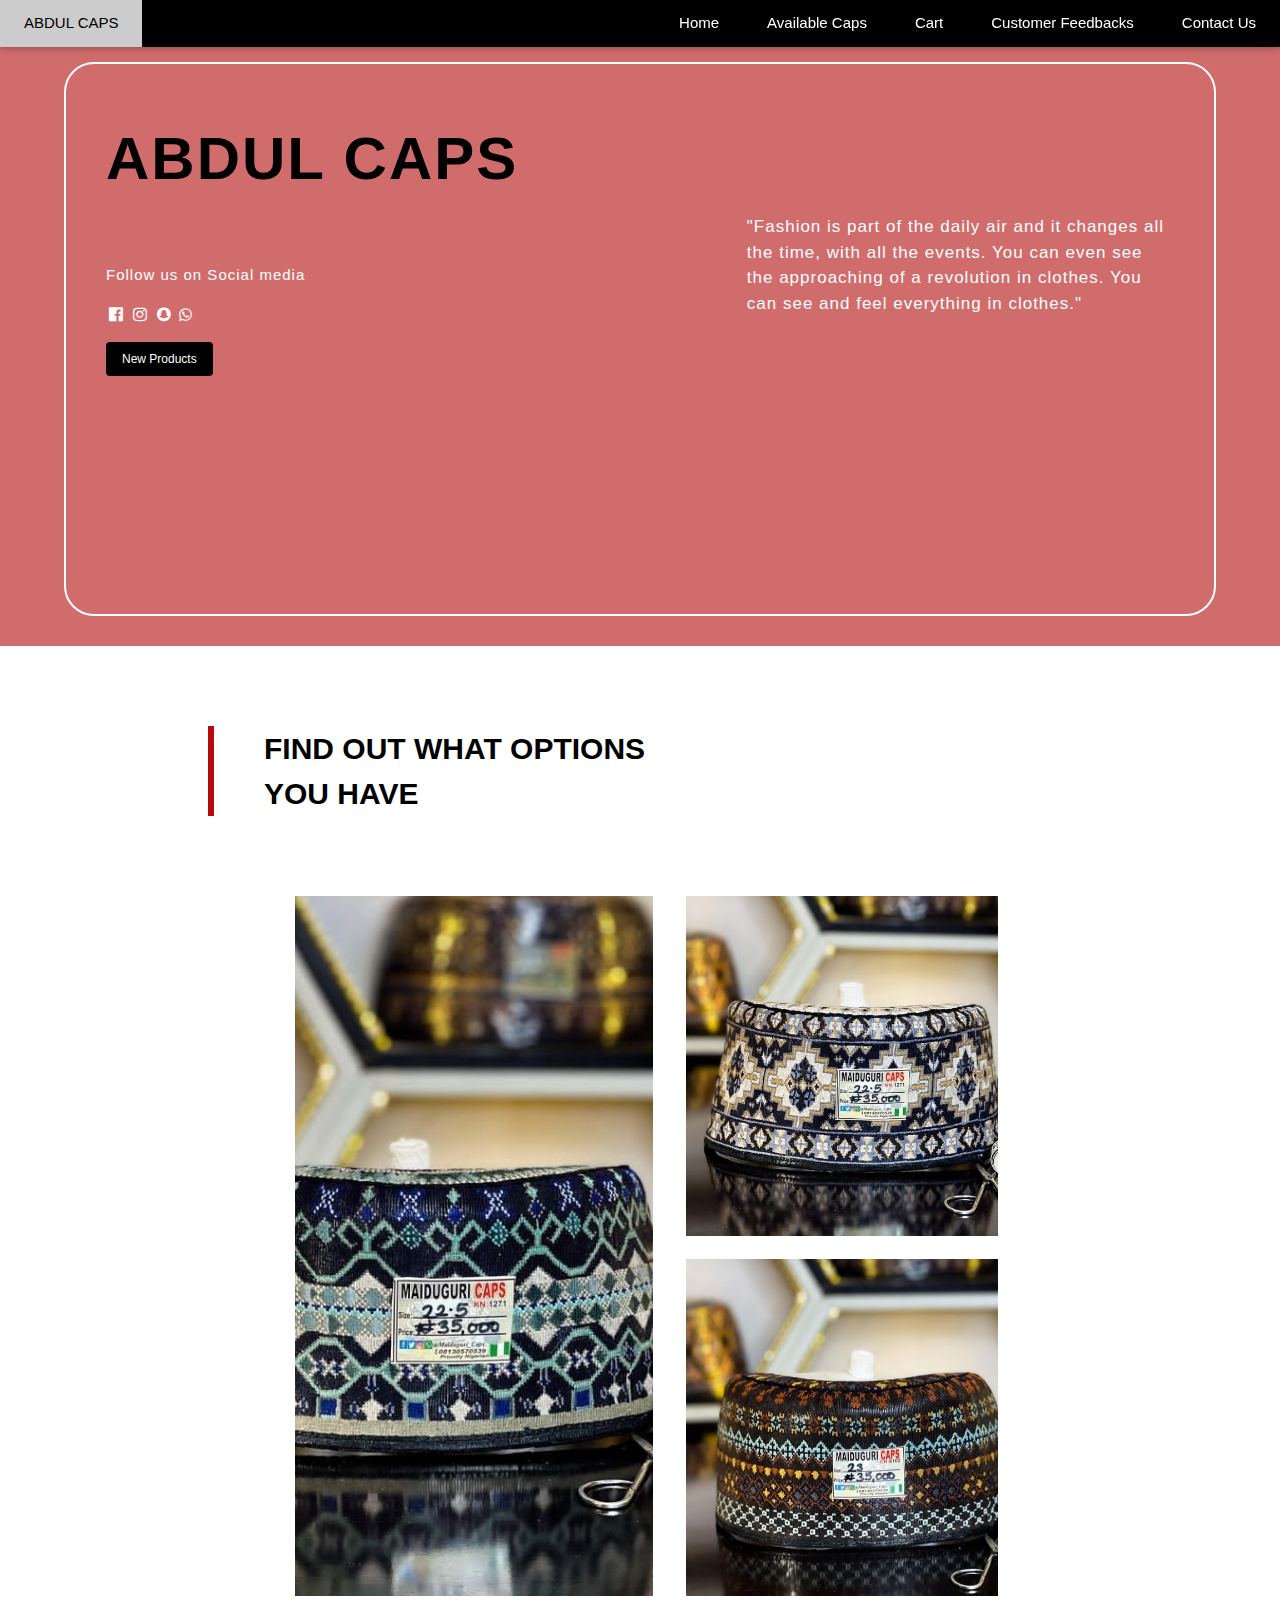
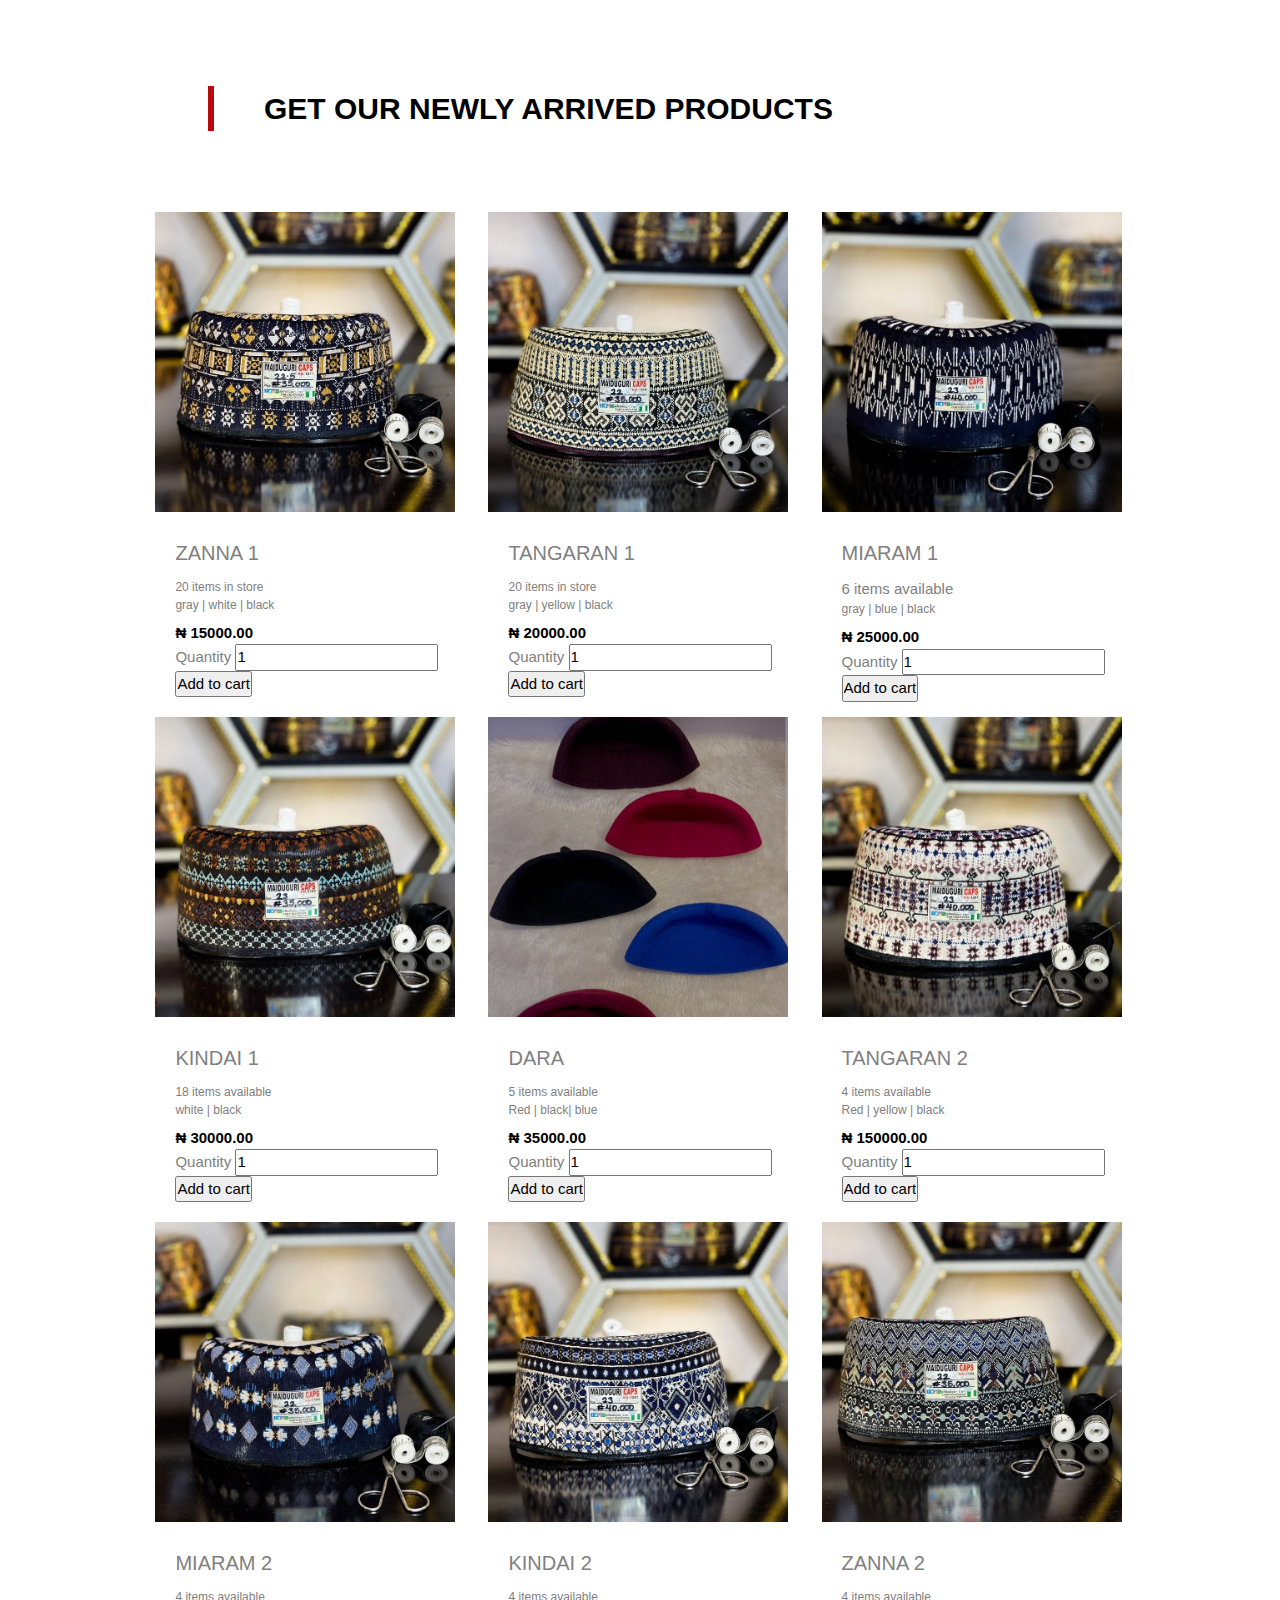
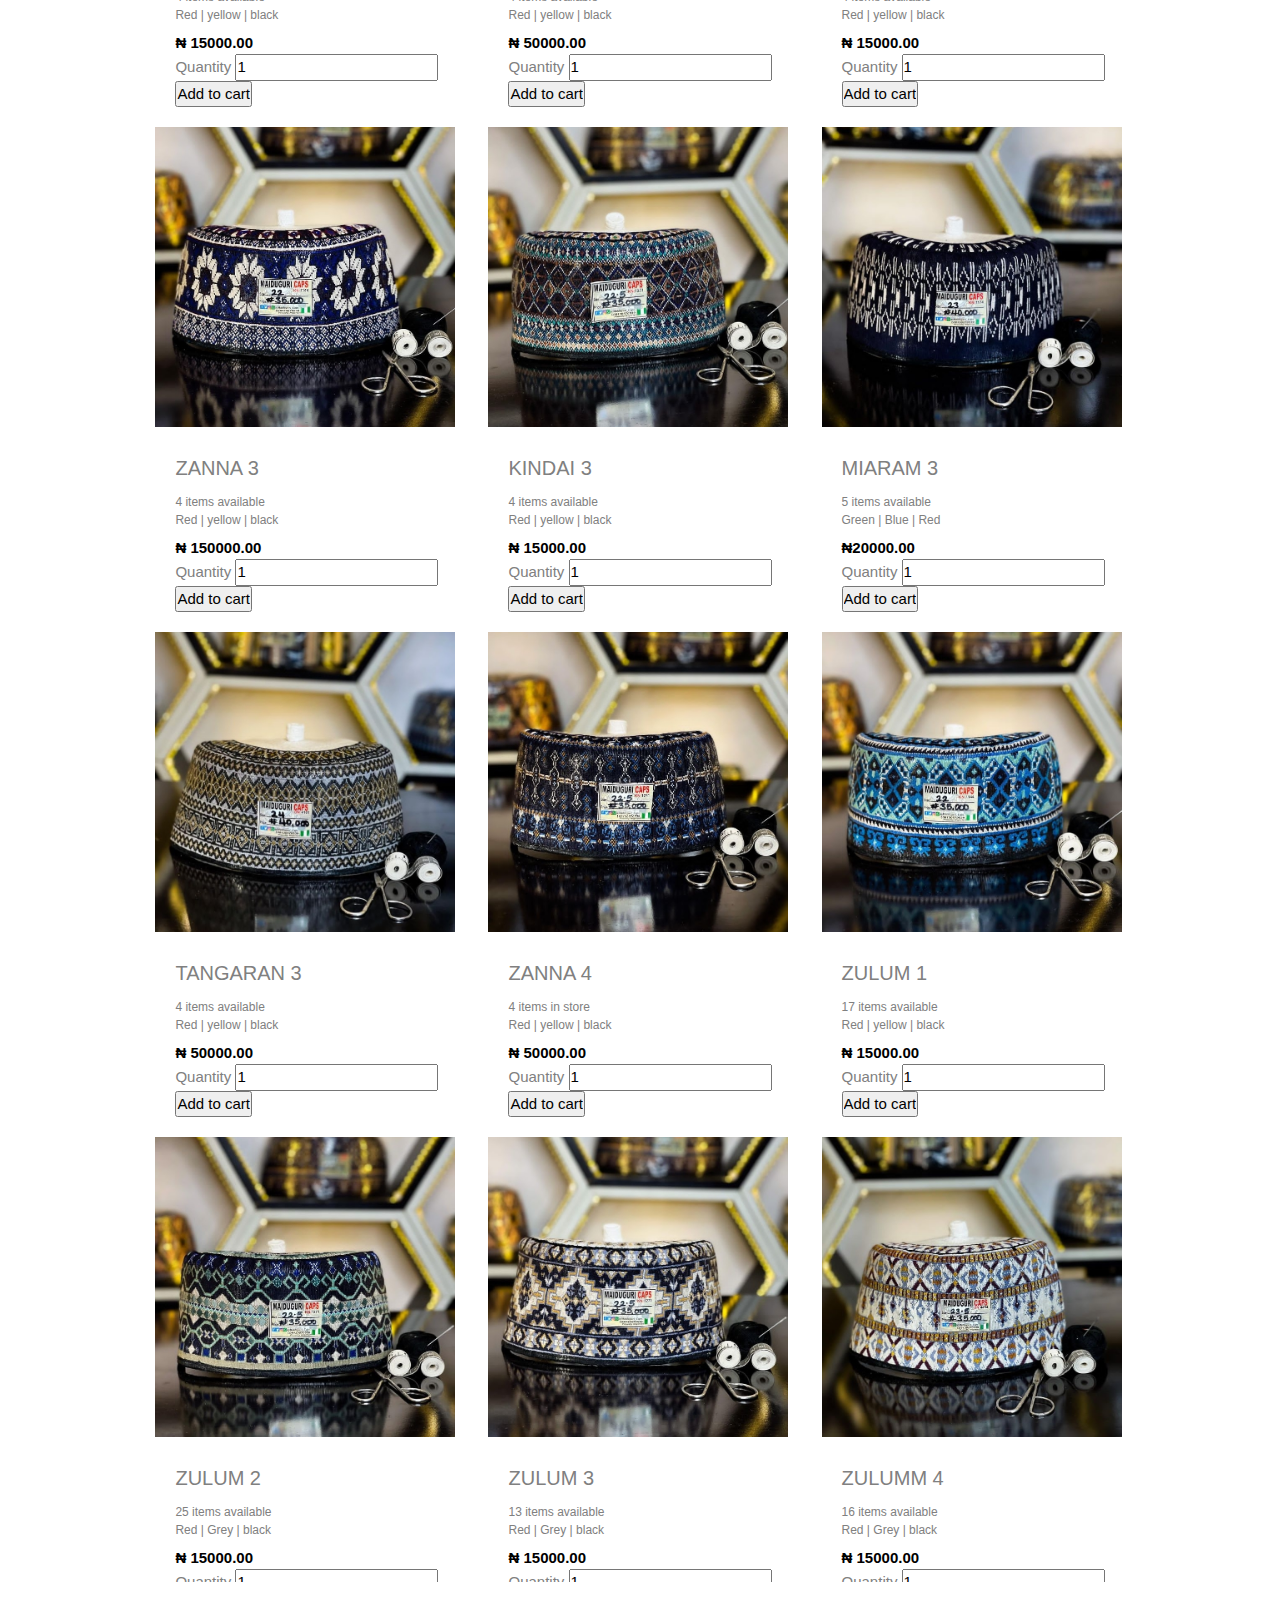
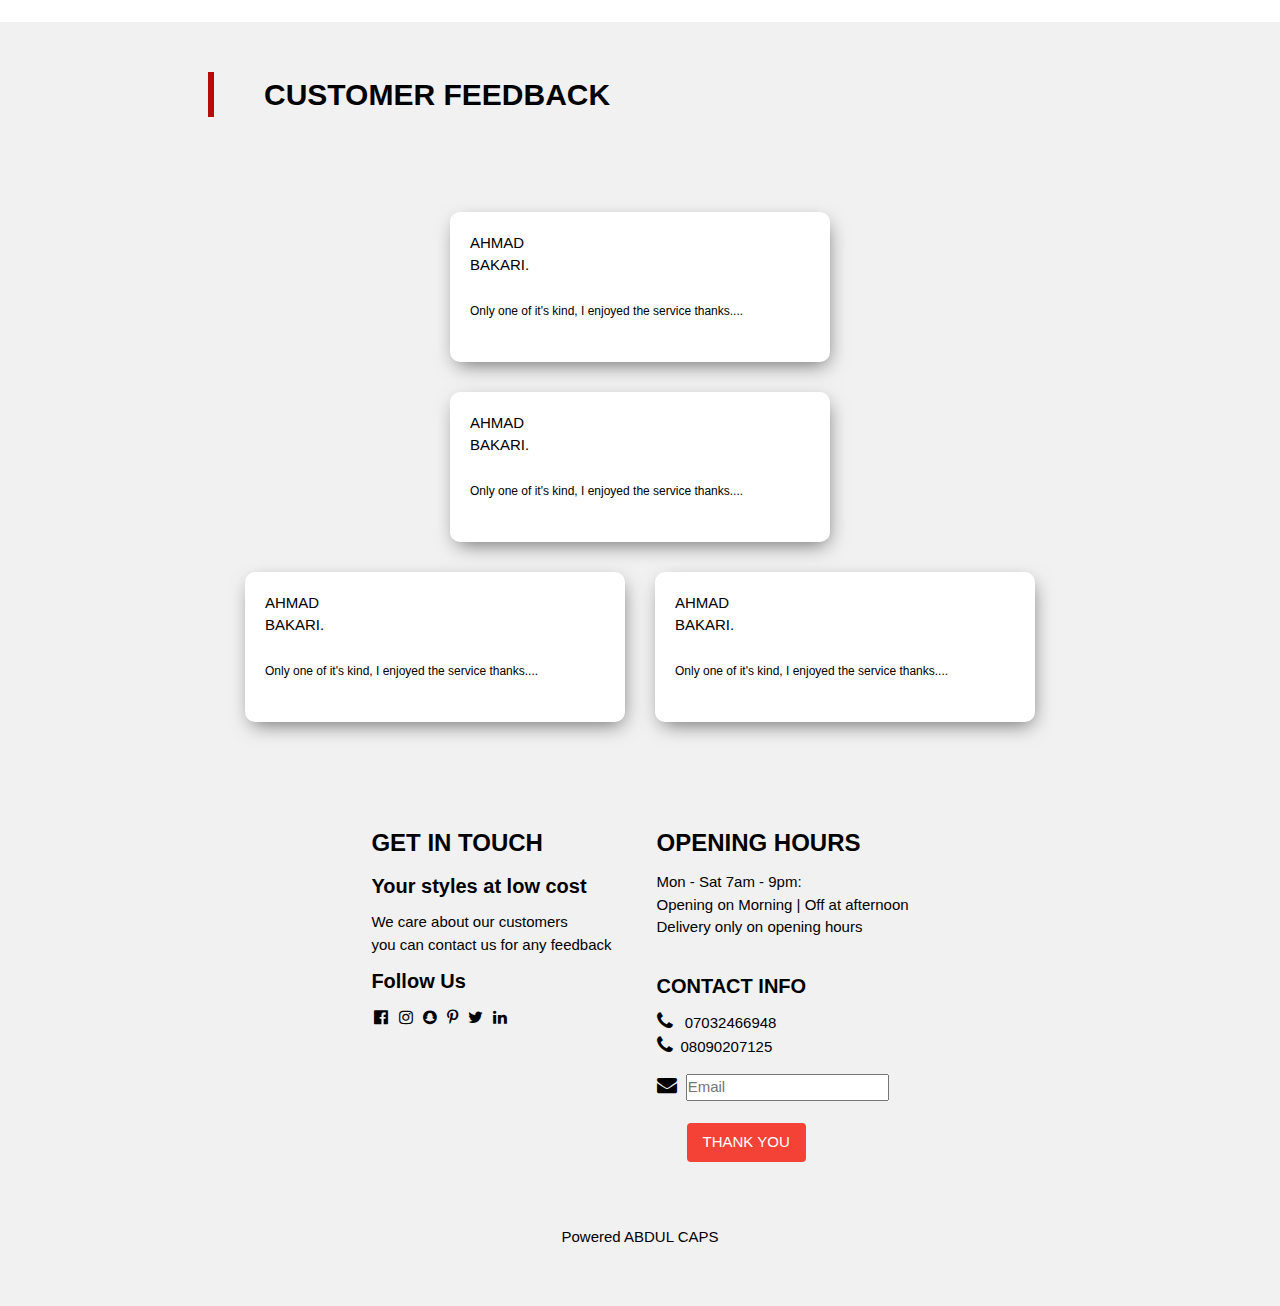
<file: index.html>
<!DOCTYPE html>
<html lang="en">
<head>
    <meta charset="UTF-8">
    <meta http-equiv="X-UA-Compatible" content="IE=edge">
    <meta name="viewport" content="width=device-width, initial-scale=1.0">
    <link rel="stylesheet" href="https://www.w3schools.com/w3css/4/w3.css">
    <link rel="stylesheet" href="https://www.w3schools.com/lib/w3-colors-flat.css">
    <link rel="stylesheet" href="https://cdnjs.cloudflare.com/ajax/libs/font-awesome/4.7.0/css/font-awesome.min.css">
    <link rel="stylesheet" href="style.css">
    <script type="text/javascript" src="jquery.store.js"></script>
    <title>ABDUL CAPS</title>
</head>
<body>
   <background-image: img src="img/11.jpg"/>
    <header class="header" id="top">
        <div class="w3-top">
            <div class="w3-bar w3-black w3-card header">
              <a class="w3-bar-item w3-button w3-padding-large w3-hide-medium w3-hide-large w3-right" href="javascript:void(0)" onclick="myFunction()" title="Toggle Navigation Menu"><i class="fa fa-bars"></i></a>
              <a href="#top" class="w3-bar-item w3-button w3-padding-large " >ABDUL CAPS</a>
              <span class="w3-right">

             
              <a href="#home" class="w3-bar-item w3-button w3-padding-large w3-hide-small">Home</a>
              <a href="#gallery" class="w3-bar-item w3-button w3-padding-large w3-hide-small">Available Caps</a>
              <a href="cart.html" class="w3-bar-item w3-button w3-padding-large w3-hide-small">Cart</a>
              <a href="#testimony" class="w3-bar-item w3-button w3-padding-large w3-hide-small">Customer Feedbacks</a>
              <a href="#contact" class="w3-bar-item w3-button w3-padding-large w3-hide-small">Contact Us</a>
            </span>
            </div>
          </div>
  
          <!-- Navbar on small screens (remove the onclick attribute if you want the navbar to always show on top of the content when clicking on the links) -->
          <div id="navDemo" class="w3-bar-block w3-black w3-hide w3-hide-large w3-hide-medium w3-top" style="margin-top:46px">
            <a href="#home" class="w3-bar-item w3-button w3-padding-large" onclick="myFunction()">Home</a>
            <a href="#gallery" class="w3-bar-item w3-button w3-padding-large" onclick="myFunction()">Gallery</a>
            <a href="#new-arrivals" class="w3-bar-item w3-button w3-padding-large" onclick="myFunction()">New Arrivals</a>
            <a href="#testimony" class="w3-bar-item w3-button w3-padding-large" onclick="myFunction()">Testimony</a>
            <a href="#contact" class="w3-bar-item w3-button w3-padding-large" onclick="myFunction()">Contact</a>
          </div>
    </header>
<main>
    <div  class="hero-section w3-animate-left " id="home">
        <div class="hero-section-main">
           <div class="hero-section-into-text w3-margin-top">
               <h1 class="w3-text-black">ABDUL CAPS</h1>
              <p class="w3-right w3-text-white w3-small w3-hide-small hero-qoute ">
                "Fashion is part of the daily air and it changes all the time,
                 with all the events. You can even see the approaching of a revolution in clothes. 
                You can see and feel everything in clothes." 

              </p>
               <div class="w3-text-white l " style="margin-top:60px">
                 <p >Follow us on Social media</p>
                 <div class="w3-margin-top">

  
              <a href="#">  <i class="fa fa-facebook-official w3-hover-opacity icons" ></i></a> 
              <a href="#"><i class="fa fa-instagram w3-hover-opacity icons" ></i></a> 
              <a href="#"><i class="fa fa-snapchat w3-hover-opacity icons"></i></a>  
              <i class="fa fa-whatsapp"></i>
          
                
               
              </div>
               </div>
               <a href="#new-arrivals" class="" >
                <button class="w3-text-white w3-small w3-round w3-black w3-btn w3-margin-top"  >New Products
                  
                </button>
               </a>
               
           </div>
        </div>    
        </div>
    
    </div>
  </main>
  <section>
    <div class="products" id="gallery">

  
      <div class="w3-container ">
        <h2 class="section-text-header">Find out what options <br> you have</h2>
      </div>
      <div class="w3-row product-list"  >
        <div class="w3-col m9 l6 product-left-side w3-animate-left">
          <p style="position: absolute;padding: 20px;"></p> 
         <img src="img/14.jpg" alt="pedram-normohamadian"/>
        </div>
        <div class="w3-col m9 l5 product-right-side" >
          <div class="product-right-side-1">
            <p style="position: absolute;padding: 20px;"></p>
             <img src="img/15.jpg" alt="ussama-azam"/>
          </div>
          <div class="product-right-side-2">
            <p style="position: absolute; padding: 20px;"></p>
              <img src="img/4.jpg" alt="kindred-hues"/>
          </div>
          <div>

          </div>
        </div>
      </div>
      <div>
        <div class="w3-container ">
          <h2 class="section-text-header">Get our newly arrived products</h2>
        </div>
        
        
      </div>
      </div>

      
  </section>
  
    <div class="new-arrived-products" id="new-arrivals">
      <div class="new-product ">
         <div class="new-arrived-image">
            <img src="img/1.jpg" alt="milada-vigerova"/>
         </div>
         <div class="w3-margin-top" style="overflow: hidden; padding:0px 20px;">

         
         <h4 style="text-overflow:ellipsis ;overflow: hidden;;">ZANNA 1</h4>
         <p  class="w3-small">20 items in store</p>
         <p class="w3-small" >gray | white | black</p>
         <p class="price" >₦ 15000.00</p>
         <form class="add-to-cart" action="cart.html" method="post">
							<div>
								<label for="qty-2">Quantity</label>
								<input type="text" name="qty-2" id="qty-2" class="qty" value="1" />
							</div>
							<p><input type="submit" value="Add to cart" class="btn" /></p>
						</form>
       </div>
      </div>
      <div class="new-product">
       <div class="new-arrived-image">
         <img src="img/2.jpg" alt="cristofer-maximilian"/>
       </div>
       <div class="w3-margin-top" style="overflow: hidden; padding:0px 20px;">

       
         <h4 style="text-overflow:ellipsis ;overflow: hidden;">TANGARAN 1</h4>
         <p  class="w3-small">20 items in store</p>
         <p class="w3-small" >gray | yellow | black</p>
         <p class="price" >₦ 20000.00</p>
         <form class="add-to-cart" action="cart.html" method="post">
          <div>
            <label for="qty-2">Quantity</label>
            <input type="text" name="qty-2" id="qty-2" class="qty" value="1" />
          </div>
          <p><input type="submit" value="Add to cart" class="btn" /></p>
        </form>
     </div>
     </div>
     <div class="new-product">
       <div class="new-arrived-image">
         <img src="img/3.jpg" alt="gez-xavier-mansfield"/>
     </div>
     <div class="w3-margin-top" style="overflow: hidden;  padding:0px 20px;">
       <h4>MIARAM 1</h4>
       <p >6 items available</p>
       <p class="w3-small">gray | blue | black</p>
       <p class="price" >₦ 25000.00</p>
       <form class="add-to-cart" action="cart.html" method="post">
        <div>
          <label for="qty-2">Quantity</label>
          <input type="text" name="qty-2" id="qty-2" class="qty" value="1" />
        </div>
        <p><input type="submit" value="Add to cart" class="btn" /></p>
      </form>
   </div>
     </div>
     <div class="new-product">
       <div class="new-arrived-image">
         <img src="img/4.jpg" alt="wander-fleur"/>
       </div>
       <div class="w3-margin-top" style="overflow: hidden;  padding:0px 20px;">
         <h4>KINDAI 1</h4>
         <p class="w3-small">18 items available</p>
         <p class="w3-small">white | black</p>
         <p class="price" >₦ 30000.00</p>
         <form class="add-to-cart" action="cart.html" method="post">
          <div>
            <label for="qty-2">Quantity</label>
            <input type="text" name="qty-2" id="qty-2" class="qty" value="1" />
          </div>
          <p><input type="submit" value="Add to cart" class="btn" /></p>
        </form>
     </div>
    </div>
    <div class="new-product">
     <div class="new-arrived-image">
       <img src="img/11.jpg" alt="signature-june"/>
     </div>
     <div class="w3-margin-top" style="overflow: hidden; padding:0px 20px;">
       <h4>DARA</h4>
       <p  class="w3-small">5 items available </p>
       <p class="w3-small" >Red | black| blue</p>
       <p class="price" >₦ 35000.00</p>
       <form class="add-to-cart" action="cart.html" method="post">
        <div>
          <label for="qty-2">Quantity</label>
          <input type="text" name="qty-2" id="qty-2" class="qty" value="1" />
        </div>
        <p><input type="submit" value="Add to cart" class="btn" /></p>
      </form>
   </div>
   </div>
   <div class="new-product">
     <div class="new-arrived-image">
       <img src="img/5.jpg" alt="kemal-alkan"/>
   </div>
   <div class="w3-margin-top"  style="overflow: hidden;  padding:0px 20px;">
     <h4 >TANGARAN 2</h4>
     <p class="w3-small" >4 items available</p>
     <p class="w3-small" >Red | yellow | black</p>
     <p  class="price" >₦ 150000.00</p>
     <form class="add-to-cart" action="cart.html" method="post">
      <div>
        <label for="qty-2">Quantity</label>
        <input type="text" name="qty-2" id="qty-2" class="qty" value="1" />
      </div>
      <p><input type="submit" value="Add to cart" class="btn" /></p>
    </form>
 </div>
   </div>
    <div class="new-product">
     <div class="new-arrived-image">
       <img src="img/6.jpg" alt="kemal-alkan"/>
   </div>
   <div class="w3-margin-top"  style="overflow: hidden;  padding:0px 20px;">
     <h4 >MIARAM 2</h4>
     <p class="w3-small" >4 items available</p>
     <p class="w3-small" >Red | yellow | black</p>
     <p  class="price" >₦ 15000.00</p>
     <form class="add-to-cart" action="cart.html" method="post">
      <div>
        <label for="qty-2">Quantity</label>
        <input type="text" name="qty-2" id="qty-2" class="qty" value="1" />
      </div>
      <p><input type="submit" value="Add to cart" class="btn" /></p>
    </form>
 </div>
   </div>
    <div class="new-product">
     <div class="new-arrived-image">
       <img src="img/7.jpg" alt="kemal-alkan"/>
   </div>
   <div class="w3-margin-top"  style="overflow: hidden;  padding:0px 20px;">
     <h4 >KINDAI 2</h4>
     <p class="w3-small" >4 items available</p>
     <p class="w3-small" >Red | yellow | black</p>
     <p  class="price" >₦ 50000.00</p>
     <form class="add-to-cart" action="cart.html" method="post">
      <div>
        <label for="qty-2">Quantity</label>
        <input type="text" name="qty-2" id="qty-2" class="qty" value="1" />
      </div>
      <p><input type="submit" value="Add to cart" class="btn" /></p>
    </form>
 </div>
   </div>
    <div class="new-product">
     <div class="new-arrived-image">
       <img src="img/8.jpg" alt="kemal-alkan"/>
   </div>
   <div class="w3-margin-top"  style="overflow: hidden;  padding:0px 20px;">
     <h4 >ZANNA 2</h4>
     <p class="w3-small" >4 items available</p>
     <p class="w3-small" >Red | yellow | black</p>
     <p  class="price" >₦ 15000.00</p>
     <form class="add-to-cart" action="cart.html" method="post">
      <div>
        <label for="qty-2">Quantity</label>
        <input type="text" name="qty-2" id="qty-2" class="qty" value="1" />
      </div>
      <p><input type="submit" value="Add to cart" class="btn" /></p>
    </form>
 </div>
   </div>
    <div class="new-product">
     <div class="new-arrived-image">
       <img src="img/9.jpg" alt="kemal-alkan"/>
   </div>
   <div class="w3-margin-top"  style="overflow: hidden;  padding:0px 20px;">
     <h4 >ZANNA 3</h4>
     <p class="w3-small" >4 items available</p>
     <p class="w3-small" >Red | yellow | black</p>
     <p  class="price" >₦ 150000.00</p>
     <form class="add-to-cart" action="cart.html" method="post">
      <div>
        <label for="qty-2">Quantity</label>
        <input type="text" name="qty-2" id="qty-2" class="qty" value="1" />
      </div>
      <p><input type="submit" value="Add to cart" class="btn" /></p>
    </form>
 </div>
   </div>
    <div class="new-product">
     <div class="new-arrived-image">
       <img src="img/10.jpg" alt="kemal-alkan"/>
   </div>
   <div class="w3-margin-top"  style="overflow: hidden;  padding:0px 20px;">
     <h4 >KINDAI 3</h4>
     <p class="w3-small" >4 items available</p>
     <p class="w3-small" >Red | yellow | black</p>
     <p  class="price" >₦ 15000.00</p>
     <form class="add-to-cart" action="cart.html" method="post">
      <div>
        <label for="qty-2">Quantity</label>
        <input type="text" name="qty-2" id="qty-2" class="qty" value="1" />
      </div>
      <p><input type="submit" value="Add to cart" class="btn" /></p>
    </form>
 </div>
   </div>
    <div class="new-product">
     <div class="new-arrived-image">
       <img src="img/3.jpg" alt="kemal-alkan"/>
   </div>
   <div class="w3-margin-top"  style="overflow: hidden;  padding:0px 20px;">
     <h4 >MIARAM 3</h4>
     <p class="w3-small" >5 items available</p>
     <p class="w3-small" >Green | Blue | Red</p>
     <p  class="price" >₦20000.00</p>
     <form class="add-to-cart" action="cart.html" method="post">
      <div>
        <label for="qty-2">Quantity</label>
        <input type="text" name="qty-2" id="qty-2" class="qty" value="1" />
      </div>
      <p><input type="submit" value="Add to cart" class="btn" /></p>
    </form>
 </div>
   </div>
    <div class="new-product">
     <div class="new-arrived-image">
       <img src="img/17.jpg" alt="kemal-alkan"/>
   </div>
   <div class="w3-margin-top"  style="overflow: hidden;  padding:0px 20px;">
     <h4 >TANGARAN 3</h4>
     <p class="w3-small" >4 items available</p>
     <p class="w3-small" >Red | yellow | black</p>
     <p  class="price">₦ 50000.00</p>
     <form class="add-to-cart" action="cart.html" method="post">
      <div>
        <label for="qty-2">Quantity</label>
        <input type="text" name="qty-2" id="qty-2" class="qty" value="1" />
      </div>
      <p><input type="submit" value="Add to cart" class="btn" /></p>
    </form>
 </div>
   </div>
    <div class="new-product">
     <div class="new-arrived-image">
       <img src="img/12.jpg" alt="kemal-alkan"/>
   </div>
   <div class="w3-margin-top"  style="overflow: hidden;  padding:0px 20px;">
     <h4 >ZANNA 4</h4>
     <p class="w3-small" >4 items in store</p>
     <p class="w3-small" >Red | yellow | black</p>
     <p  class="price" >₦ 50000.00</p>
     <form class="add-to-cart" action="cart.html" method="post">
      <div>
        <label for="qty-2">Quantity</label>
        <input type="text" name="qty-2" id="qty-2" class="qty" value="1" />
      </div>
      <p><input type="submit" value="Add to cart" class="btn" /></p>
    </form>
 </div>
   </div>
    
     <div class="new-product">
     <div class="new-arrived-image">
       <img src="img/13.jpg" alt="kemal-alkan"/>
   </div>
   <div class="w3-margin-top"  style="overflow: hidden;  padding:0px 20px;">
     <h4 >ZULUM 1</h4>
     <p class="w3-small" >17 items available</p>
     <p class="w3-small" >Red | yellow | black</p>
     <p  class="price" >₦ 15000.00</p>
     <form class="add-to-cart" action="cart.html" method="post">
      <div>
        <label for="qty-2">Quantity</label>
        <input type="text" name="qty-2" id="qty-2" class="qty" value="1" />
      </div>
      <p><input type="submit" value="Add to cart" class="btn" /></p>
    </form>
 </div>
   </div>
      <div class="new-product">
     <div class="new-arrived-image">
       <img src="img/14.jpg" alt="kemal-alkan"/>
   </div>
   <div class="w3-margin-top"  style="overflow: hidden;  padding:0px 20px;">
     <h4 >ZULUM 2</h4>
     <p class="w3-small" >25 items available</p>
     <p class="w3-small" >Red | Grey | black</p>
     <p  class="price" >₦ 15000.00</p>
     <form class="add-to-cart" action="cart.html" method="post">
      <div>
        <label for="qty-2">Quantity</label>
        <input type="text" name="qty-2" id="qty-2" class="qty" value="1" />
      </div>
      <p><input type="submit" value="Add to cart" class="btn" /></p>
    </form>
 </div>
   </div>
     
      <div class="new-product">
     <div class="new-arrived-image">
       <img src="img/15.jpg" alt="kemal-alkan"/>
   </div>
   <div class="w3-margin-top"  style="overflow: hidden;  padding:0px 20px;">
     <h4 >ZULUM 3</h4>
     <p class="w3-small" >13 items available</p>
     <p class="w3-small" >Red | Grey | black</p>
     <p  class="price" >₦ 15000.00</p>
     <form class="add-to-cart" action="cart.html" method="post">
      <div>
        <label for="qty-2">Quantity</label>
        <input type="text" name="qty-2" id="qty-2" class="qty" value="1" />
      </div>
      <p><input type="submit" value="Add to cart" class="btn" /></p>
    </form>
 </div>
   </div>

    <div class="new-product">
     <div class="new-arrived-image">
       <img src="img/16.jpg" alt="kemal-alkan"/>
   </div>
   <div class="w3-margin-top"  style="overflow: hidden;  padding:0px 20px;">
     <h4 >ZULUMM 4</h4>
     <p class="w3-small" >16 items available</p>
     <p class="w3-small" >Red | Grey | black</p>
     <p  class="price" >₦ 15000.00</p>
     <form class="add-to-cart" action="cart.html" method="post">
      <div>
        <label for="qty-2">Quantity</label>
        <input type="text" name="qty-2" id="qty-2" class="qty" value="1" />
      </div>
      <p><input type="submit" value="Add to cart" class="btn" /></p>
    </form>
 </div>
   </div>
   </div>




<!-- Customer Feedback-->
<div class="w3-light-gray" style="margin-top: 40px; padding: 50px 0px;" id="testimony">


<div class="feedback">
  <div class="w3-container ">
    <h2 class="section-text-header" style="margin-top: 0px !important;">Customer FeedBack</h2>
  </div> 
  <div class="Customer-feedback" style="display: flex;justify-content: space-evenly;flex-wrap: wrap;">
   <div class="card">
    <div class="customer-feedback-header">
       <div class="customer-profile">
         AHMAD BAKARI.
       </div>
       <div>
         <p class="name"></p>
         
       </div>
    </div>
   <div>
     <p class="w3-small">Only one of it's kind, I enjoyed the service thanks....</p>
   </div>
  </div>
  <div class="Customer-feedback" style="display: flex;justify-content: space-evenly;flex-wrap: wrap;">
    <div class="card">
     <div class="customer-feedback-header">
        <div class="customer-profile">
          AHMAD BAKARI.
        </div>
        <div>
          <p class="name"></p>
          
        </div>
     </div>
    <div>
      <p class="w3-small">Only one of it's kind, I enjoyed the service thanks....</p>
    </div>
   </div>
   <div class="Customer-feedback" style="display: flex;justify-content: space-evenly;flex-wrap: wrap;">
    <div class="card">
     <div class="customer-feedback-header">
        <div class="customer-profile">
          AHMAD BAKARI.
        </div>
        <div>
          <p class="name"></p>
          
        </div>
     </div>
    <div>
      <p class="w3-small">Only one of it's kind, I enjoyed the service thanks....</p>
    </div>
   </div>
  <div class="card">
    <div class="customer-feedback-header">
       <div class="customer-profile">
        AHMAD BAKARI.
      </div>
      <div>
        <p class="name"></p>
        
      </div>
   </div>
  <div>
    <p class="w3-small">Only one of it's kind, I enjoyed the service thanks....</p>
  </div>
  </div>


  </div> 
</div>

</div>

<br>
  <div class="w3-center contact" id="contact" >
    <div class=" w3-left-align w3-margin-top contact-info ">
       <h3 style="font-weight: 800;" class="contact-head">GET IN TOUCH</h3> 
       <h4 style="font-weight: 600;">Your styles at low cost 
       </h4>
       <p>We care about our customers<br>you can contact us for any feedback</p>
       <h4 style="font-weight: 600;">Follow Us </h4>
       
     <i class="fa fa-facebook-official w3-hover-opacity icons"  ></i>
     <i class="fa fa-instagram w3-hover-opacity icons" ></i>
     <i class="fa fa-snapchat w3-hover-opacity icons"></i>
     <i class="fa fa-pinterest-p w3-hover-opacity icons" ></i>
     <i class="fa fa-twitter w3-hover-opacity icons"></i>
     <i class="fa fa-linkedin w3-hover-opacity icons"></i>
    </div>
    <div class="w3-left-align w3-margin-top contact-info" >
          <h3 style="font-weight: 600;">OPENING HOURS</h3>
             <p>Mon - Sat 7am - 9pm:</p>
             <p>Opening on Morning | Off at afternoon</p>
             <p>Delivery only on opening hours</p>
             <br>
             <div class="w3-margin-to  w3-left-align" >
              <h4 style="font-weight: 600;">CONTACT INFO</h4>
              <p> <i class="fa fa-phone " style="margin-right: 8px;font-size: 20px;"></i> 07032466948</p>
              <p><i class="fa fa-phone" style="margin-right: 8px;font-size: 20px;"></i>08090207125</p>
              <label><i class="fa fa-envelope " style=" margin-right: 5px;font-size: 20px;"></i></label>
             <input placeholder="Email" class="w3-margin-top" type="email"/>
             <br>
             <br>
             <button class="w3-button w3-red w3-round " style="margin-left: 30px;">THANK YOU</button>
    
           </div>     
                 
    </div>
    
    
  </div>


  <div class="w3-flat-midnight-blue w3-padding w3 w3-center w3-margin-top">
    <p>Powered ABDUL CAPS</p>
  </div>
    <script>
        function myFunction() {
          var x = document.getElementById("navDemo");
          if (x.className.indexOf("w3-show") == -1) {
            x.className += " w3-show";
          } else { 
            x.className = x.className.replace(" w3-show", "");
          }
        }
    </script>
</body>
</html>
</file>
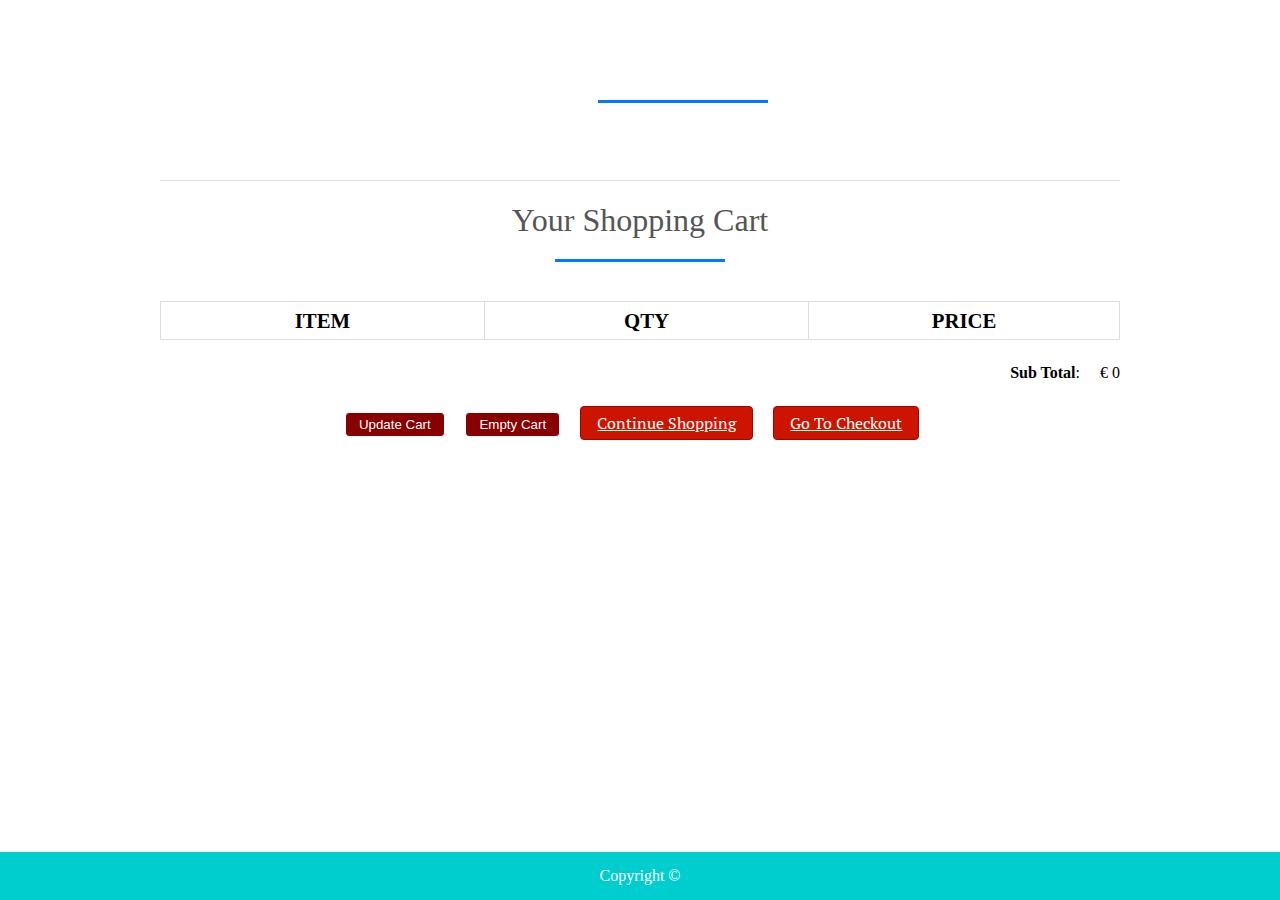
<file: cart.html>
<!DOCTYPE html>
<html>
<head>
<title>Your Shopping Cart</title>
<meta charset="utf-8" />
<link rel="stylesheet" href="style2.css" media="screen" type="text/css" />
<script type="text/javascript" src="http://ajax.googleapis.com/ajax/libs/jquery/2.0.3/jquery.min.js"></script>
<script type="text/javascript" src="jquery.store.js"></script>
</head>

<body>

<div id="site">
	<header id="masthead">
		<h1></h1>
	</header>
	<div id="content">
		<h1>Your Shopping Cart</h1>
		<form id="shopping-cart" action="cart.html" method="post">
			<table class="shopping-cart">
			  <thead>
				<tr>
					<th scope="col">Item</th>
					<th scope="col">Qty</th>
					<th scope="col" colspan="2">Price</th>
				</tr>
			  </thead>
			  <tbody>
			  
			  </tbody>
			</table>
			<p id="sub-total">
				<strong>Sub Total</strong>: <span id="stotal"></span>
			</p>
			<ul id="shopping-cart-actions">
				<li>
					<input type="submit" name="update" id="update-cart" class="btn" value="Update Cart" />
				</li>
				<li>
					<input type="submit" name="delete" id="empty-cart" class="btn" value="Empty Cart" />
				</li>
				<li>
					<a href="index.html" class="btn">Continue Shopping</a>
				</li>
				<li>
					<a href="checkout.html" class="btn">Go To Checkout</a>
				</li>
			</ul>
		</form>
	</div>
	
	

</div>

<footer id="site-info">
		Copyright &copy; 
	</footer>

</body>
</html>
</file>
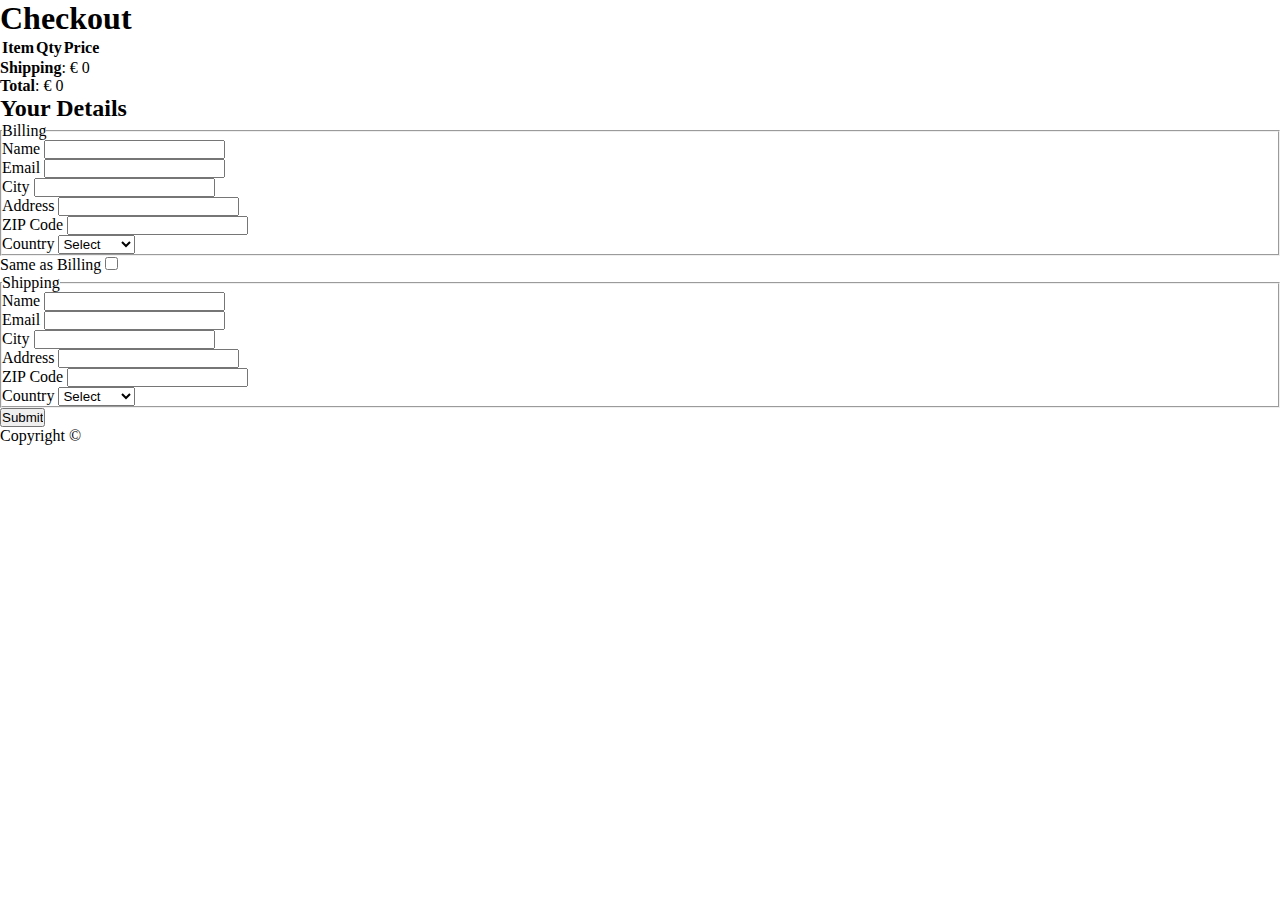
<file: checkout.html>
<!DOCTYPE html>
<html>
<head>
<title>Checkout</title>
<meta charset="utf-8" />
<link rel="stylesheet" href="style.css" media="screen" type="text/css" />
<script type="text/javascript" src="http://ajax.googleapis.com/ajax/libs/jquery/2.0.3/jquery.min.js"></script>
<script type="text/javascript" src="jquery.store.js"></script>
</head>

<body id="checkout-page">

<div id="site">
	<header id="masthead">
		<h1></h1>
	</header>
	<div id="content">
		<h1>Checkout</h1>
			<table id="checkout-cart" class="shopping-cart">
			  <thead>
				<tr>
					<th scope="col">Item</th>
					<th scope="col">Qty</th>
					<th scope="col">Price</th>
				</tr>
			  </thead>
			  <tbody>
			  
			  </tbody>
			</table>
		 <div id="pricing">
			
			<p id="shipping">
				<strong>Shipping</strong>: <span id="sshipping"></span>
			</p>
			
			<p id="sub-total">
				<strong>Total</strong>: <span id="stotal"></span>
			</p>
		 </div>
		 
		 <form action="order.html" method="post" id="checkout-order-form">
		 	<h2>Your Details</h2>
		 	
		 	<fieldset id="fieldset-billing">
		 		<legend>Billing</legend>
		 		<div>
		 			<label for="name">Name</label>
		 			<input type="text" name="name" id="name" data-type="string" data-message="This field cannot be empty" />
		 		</div>
		 		<div>
		 			<label for="email">Email</label>
		 			<input type="text" name="email" id="email" data-type="expression" data-message="Not a valid email address" />
		 		</div>
		 		<div>
		 			<label for="city">City</label>
		 			<input type="text" name="city" id="city" data-type="string" data-message="This field cannot be empty" />
		 		</div>
		 		<div>
		 			<label for="address">Address</label>
		 			<input type="text" name="address" id="address" data-type="string" data-message="This field cannot be empty" />
		 		</div>
		 		<div>
		 			<label for="zip">ZIP Code</label>
		 			<input type="text" name="zip" id="zip" data-type="string" data-message="This field cannot be empty" />
		 		</div>
		 		<div>
		 			<label for="country">Country</label>
		 			<select name="country" id="country" data-type="string" data-message="This field cannot be empty">
		 				<option value="">Select</option>
		 				<option value="De">Denmark</option>
		 				<option value="IN">India</option>
		 			</select>
		 		</div>
		 	</fieldset>
		 	
		 	<div id="shipping-same">Same as Billing <input type="checkbox" id="same-as-billing" value=""/></div>
		 	
		 	<fieldset id="fieldset-shipping">
		 		
		 		<legend>Shipping</legend>
		 		
		 		<div>
		 			<label for="sname">Name</label>
		 			<input type="text" name="sname" id="sname" data-type="string" data-message="This field cannot be empty" />
		 		</div>
		 		<div>
		 			<label for="semail">Email</label>
		 			<input type="text" name="semail" id="semail" data-type="expression" data-message="Not a valid email address" />
		 		</div>
		 		<div>
		 			<label for="scity">City</label>
		 			<input type="text" name="scity" id="scity" data-type="string" data-message="This field cannot be empty" />
		 		</div>
		 		<div>
		 			<label for="saddress">Address</label>
		 			<input type="text" name="saddress" id="saddress" data-type="string" data-message="This field cannot be empty" />
		 		</div>
		 		<div>
		 			<label for="szip">ZIP Code</label>
		 			<input type="text" name="szip" id="szip" data-type="string" data-message="This field cannot be empty" />
		 		</div>
		 		<div>
		 			<label for="scountry">Country</label>
		 			<select name="scountry" id="scountry" data-type="string" data-message="This field cannot be empty">
		 				<option value="">Select</option>
		 				<option value="De">Denmark</option>
		 				<option value="IN">India</option>
		 			</select>
		 		</div>
		 	</fieldset>
		 	
		 	<p><input type="submit" id="submit-order" value="Submit" class="btn" /></p>
		 
		 </form>
	</div>
	
	

</div>

<footer id="site-info">
		Copyright &copy;
	</footer>

</body>
</html>
</file>
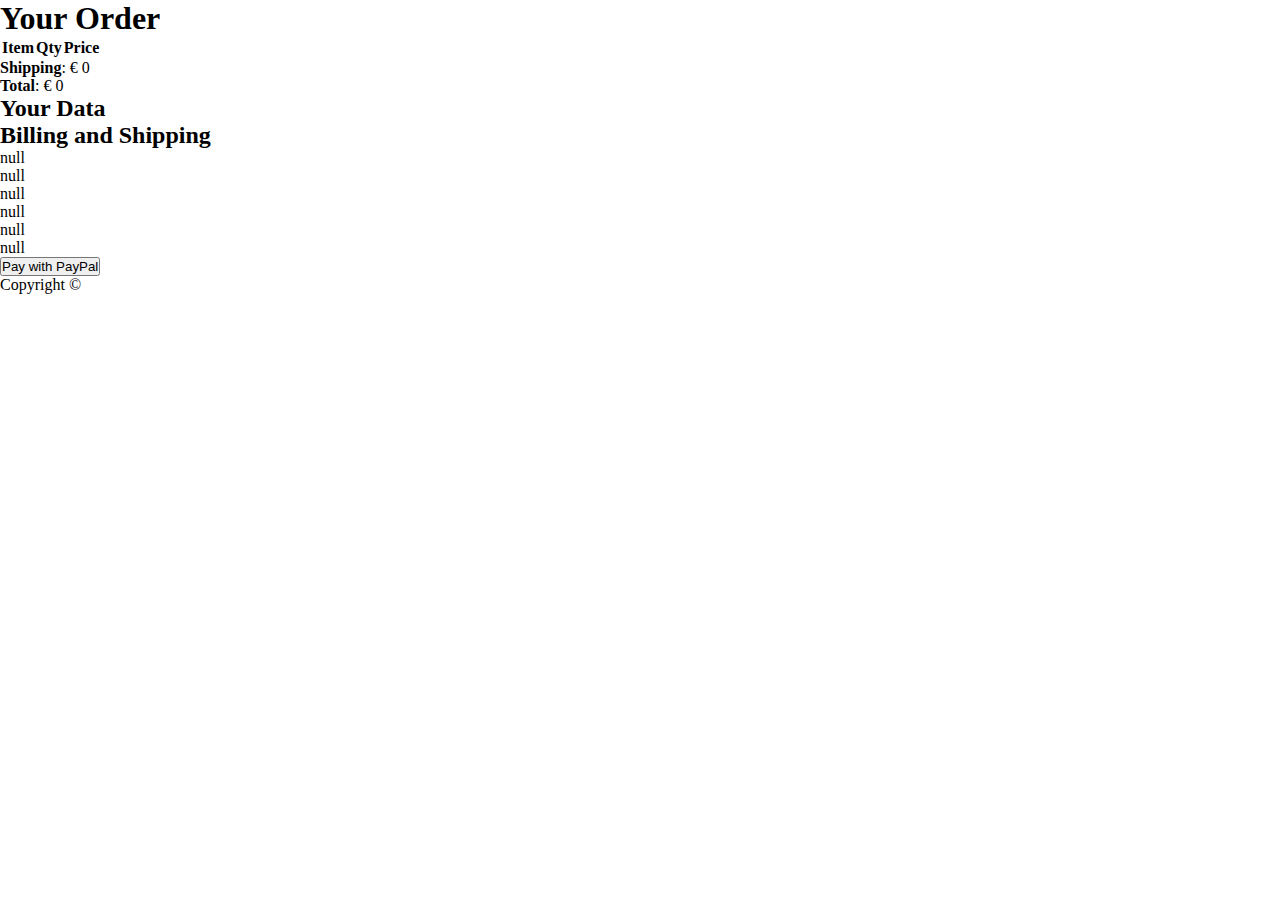
<file: order.html>
<!DOCTYPE html>
<html>
<head>
<title>Your Order</title>
<meta charset="utf-8" />
<link rel="stylesheet" href="style.css" media="screen" type="text/css" />
<script type="text/javascript" src="http://ajax.googleapis.com/ajax/libs/jquery/2.0.3/jquery.min.js"></script>
<script type="text/javascript" src="jquery.store.js"></script>
</head>

<body id="checkout-page">

<div id="site">
	<header id="masthead">
		<h1></h1>
	</header>
	<div id="content">
		<h1>Your Order</h1>
			<table id="checkout-cart" class="shopping-cart">
			  <thead>
				<tr>
					<th scope="col">Item</th>
					<th scope="col">Qty</th>
					<th scope="col">Price</th>
				</tr>
			  </thead>
			  <tbody>
			  
			  </tbody>
			</table>
		 <div id="pricing">
			
			<p id="shipping">
				<strong>Shipping</strong>: <span id="sshipping"></span>
			</p>
			
			<p id="sub-total">
				<strong>Total</strong>: <span id="stotal"></span>
			</p>
		 </div>
		 
		 <div id="user-details">
		 	<h2>Your Data</h2>
		 	<div id="user-details-content"></div>
		 </div>
		 
		 
		 
		 
<form id="paypal-form" action="" method="post">
	<input type="hidden" name="cmd" value="_cart" />
	<input type="hidden" name="upload" value="1" />
	<input type="hidden" name="business" value="" />
        
	<input type="hidden" name="currency_code" value="" />
	<input type="submit" id="paypal-btn" class="btn" value="Pay with PayPal" />
</form>
		 
		 
	</div>
	
	

</div>

<footer id="site-info">
		Copyright &copy; 
	</footer>

</body>
</html>
</file>
<file: style.css>
html {
  scroll-behavior: smooth;
}

* {
  margin: 0;
  padding: 0;
}
.hero-section{
    margin-top: 46px !important;
    background-image: img src="23.jpg"
    background-repeat: no-repeat;
    box-sizing: border-box;
}
.hero-section-main{
    background-color: rgba(189, 46, 46, 0.7);
    display: flex;
    justify-content: center;    
}
.hero-section-into-text{
    padding: 40px ;
    width: 90%;;
    margin-bottom: 30px;
    border:2px solid white !important;
    border-radius:30px !important;    
}
.hero-section-into-text h1{
    font-size: 60px !important;
    letter-spacing: 2px;
    font-weight: 800;
    font-family: sans-serif;    
}
.hero-section-into-text p{
    width: 40%;
    letter-spacing: 1px;
}
.section-text-header{
    margin: 80px 0px!important;
    border-left:6px solid rgb(184, 10, 10);
    padding-left:50px !important;   
    text-transform: uppercase;
    font-weight: 600;    
}
.product-left-side{
    width:600px;
    height: 700px;
    margin-right: 20px;
}
.product-left-side img{
    height: 100%;
    width: 100%;
    object-fit: cover
}
.product-right-side{
    width:400px;
    display: grid;
    grid-template-rows: 1fr 1fr;
    grid-row-gap: 10px;    
}
.icons{
    font-size: 16px; 
    padding: 3px;
}
.product-right-side-1{    
    width:400px;
    height:340px;
}
.product-right-side-1 img{
    width: 100%;
    height: 100%;
    object-fit: cover;
    overflow:hidden;
}
.product-right-side-2{
    height:337px;
    width:400px;
    margin-top: 8px;
    overflow:hidden ;
}
.product-right-side-2 img{
    width: 100%;
    height: 100%;
    object-fit: cover;
    overflow:hidden ;
}
.contact{
    padding: 40px 0px;
    width:60%;
    margin: auto;
    display: flex;
    justify-content: space-evenly;
    flex-wrap: wrap;    
}
.products{
    width: 90%;
    margin: auto;
    overflow-x: hidden;
}
.product-list{
    width:80% !important;
    margin:auto;
    overflow:hidden ;   
}
.new-arrived-products{
    display: flex !important;
    flex-wrap: wrap;
    justify-content: center;
    gap:30px;
    grid-row-gap: 60px;
    width:80%;
    margin: auto;
    overflow:hidden ;
}
.new-product {
    height: 445px;
    color:gray;
}
.price{
    color:black;
    font-weight: 600;
    margin-top: 8px;
}
.new-arrived-image{
    width:300px !important;
    height:300px !important;
    overflow:hidden ;
}
.new-arrived-image img{
    width:100% !important;
    height: 100% !important;
    object-fit: cover;
}
.feedback{
   width:70%;
   margin: auto;
}
.name{
    font-weight: 600;
    font-size: 14px;
}
.card{
    width:380px;
    padding: 20px;
    border-radius: 10px;
    margin: 15px;
    background-color: white;
    height: 150px;
    box-shadow: 2px 7px 20px -5px rgba(0,0,0,0.57);
    -webkit-box-shadow: 2px 7px 20px -5px rgba(0,0,0,0.57);
    -moz-box-shadow: 2px 7px 20px -5px rgba(0,0,0,0.57);
}
.customer-profile{
    width:50px;
    height: 50px;
    margin-right: 10px;
}
.customer-feedback-header{
    display:flex;
    align-items: center;
    margin-bottom: 20px;
}
.customer-profile img{
    width:100% !important;
    height: 100% !important;
    object-fit: cover;
    border-radius: 50%;
}

/*medium screens - Laptops*/

@media screen and (max-width: 1024px) {
    .hero-section{
        background-image:  <img src="23.jpg"/>
        background-repeat: no-repeat;
    }
    .products{
        width: 90% !important;
    }
    .feedback{
        width:90%;
        margin: auto;    
    }
    .contact{
        width:90% !important;            
    }
}

@media screen and (min-width: 1200px) {
    .new-arrived-products{
        width:80% !important;
    }
    .feedback{
        width:70%;
        margin: auto;    
    }
    .products{
        width: 70%;
        margin: auto;
    }
    .product-list{
       display: flex;
       justify-content: space-between;
    }
    .hero-section-main{
        display: flex;
        justify-content: center;
        height: 600px;
    }
   .hero-section{
    background-image:  <img src="23.jpg"/>
    background-repeat: no-repeat;
    background-size: cover;
    margin: auto;
    height: 600px;
    }
    .contact{
        width:70%;
    }
    .hero-qoute{
        font-size: 17px !important;
        
    }
    
}

/*Small screens - tablets*/
@media screen and (min-width:481px) and (max-width: 768px) {
    .feedback{
        width:90%;
        margin: auto    
    }
    .Customer-feedback{
        justify-content: center !important;
    }
    .products{
        width: 90% !important;
        margin: auto !important;
    }
    .new-arrived-image{
        width:250px !important;
        height:300px !important;
    }
    .new-arrived-image img{
        width:100%!important;
        height: 100% !important;
        object-fit: cover;
    }
    
    .hero-section{
        margin-top: 50px;
        background-image: <img src="23.jpg"/>
        background-repeat: no-repeat;
    }
    .hero-section-main{
        background-color: rgba(22, 22, 22, 0.7);
        display: flex;
        justify-content: center;
        height: 400px;
    }
    .hero-section-into-text h1{
        font-size: 25px !important;
        letter-spacing: 2px;
        font-weight: 800;
        font-family: sans-serif;
    }
    .hero-section-into-text p{
        width: 100%;
        letter-spacing: 1px;
        font-size: 11px ;
        margin-top: 30px;
    }
   .products{
       width: 80% !important;
       margin: auto;
   }
    .product-left-side{
        width:500px !important;
        height: 540px;
        margin: auto !important;
    }
    .product-left-side img{
        height: 100%;
        width: 100%;
        object-fit: cover;
    }
    .product-right-side{
        width:500px ;
         display: grid;
         grid-template-rows: 1fr 1fr;
         grid-row-gap: 10px;
    }
    .product-right-side-1{
    width:500px !important;
    height:540px !important;
    margin: 30px auto
    }
    .product-right-side-1 img{
        width: 100%;
        height: 100%;
        object-fit: cover;
        overflow:hidden;
    }
    .product-right-side-2{
        height:540px !important;
        width:500px !important;
    }
    .product-right-side-2 img{
        width: 100%;
        height: 100%;
        object-fit: cover;
        overflow:hidden ;
    }
    .contact{
        margin-top: 50px !important;
        width:85% !important;
        justify-content: space-between;
    }

    .contact-head{
    font-size:20px;
    }
    .contact h4{
    font-size:15px ;
    }
    .contact p{
    font-size: 10px; 
    }
    .contact h2{
    font-size: 16px;
    }

}


/*Extra small screens - phones*/
@media screen and (max-width: 480px) {
    .hero-section-main{
        background-color: rgba(22, 22, 22, 0.7);
        display: flex;
        justify-content: center;
        height: 400px;
    }
    .hero-section{
        margin-top: 50px;
        background-image: <img src="23.jpg"/> !important;
        background-repeat: no-repeat;
        overflow-x: hidden;
        overflow-y: scroll;    
    }
    .hero-section-into-text h1{
        font-size: 25px !important;
        letter-spacing: 2px;
        font-weight: 800;
        font-family: sans-serif;
    }
    .hero-section-into-text p{
        width: 100%;
        letter-spacing: 1px;
        font-size: 11px ;
        margin-top: 30px;
    }
    .products{
        width:90%;
        overflow-x: hidden;
    }
    .section{
        height: 2000px !important;
    }
    .product-list{
        display: flex !important;
        flex-direction: column;
    }
    .product-left-side{
        width:300px !important; 
        height: 350px !important;
        margin-top: 40px;
        overflow:hidden ;
    }
    .product-left-side img{
        width: 100% !important;
        height: 100% !important;
        object-fit: cover;
    }
    .product-right-side{
        display: flex;
        flex-direction: column;
    }
    .product-right-side-1{
        width:300px !important;
        height:350px !important;
        margin-top: 40px !important;
    }
    .product-right-side-1 img{
        width: 100%;
        height: 100%;
        object-fit: cover;
        overflow:hidden;
    }
    .product-right-side-2{
        height:350px !important;
        width:300px !important;
        margin-top: 40px !important; 
    }
    .product-right-side-2 img{
        width: 100%;
        height: 100%;
        object-fit: cover;
        overflow:hidden ;
    }
    .section-text-header{
        width: 300px !important;
        margin: 40px 0px!important;
        border-left:6px solid white;
        font-size: 20px !important;
        padding-left:30px !important;   
        text-transform: uppercase;
        font-weight: 600;    
    }

    .new-product{
        border-bottom:1px solid gray;
        padding-bottom: 50px;
        height: 420px;    
    }
    .new-arrived-image{
        width:230px !important;
        height:240px !important;
    }
    .new-arrived-image img{
        width:100% !important;
        height: 100% !important;
        object-fit: cover;
    }
    .feedback{
        width:90%;
        margin: auto;
    }
    .Customer-feedback{
        justify-content: center !important;
    }
    .contact-info{
        width:300px;
        border:1px solid whitesmoke;
        padding: 30px 15px;
        border-radius: 10px;
    }
    .contact{
        width:80%;
                
    }
    .contact-head{
        font-size:20px;
    }
    .contact h4{
        font-size:15px ;
    }
    .contact p{
        font-size: 10px;
    }
    .contact h2{
        font-size: 16px;
    }

}
</file>
<file: style2.css>
@import url(http://fonts.googleapis.com/css?family=PT+Serif:400,700,400italic);
$itemGrow: 1.2;
$duration: 250ms;


*{
	margin:0;
	padding: 0;
}

#nav-bar
{
	position:sticky;
	top: 0;
	z-index: 10;
	
	
}

/* Add a black background color to the top navigation bar */
.topnav 
{
  	overflow: hidden;
	
 	
}

/* Style the links inside the navigation bar */
.topnav a 
{
  float: left;
  display: block;
  color: black;
  text-align: center;
  padding: 26px 16px;
  text-decoration: none;
  font-size: 17px;
  
}

/* Change the color of links on hover */
.topnav a:hover {
  background-color: #ddd;
  color: black;
}

/* Style the "active" element to highlight the current page */
.topnav a.active {
  background-color: #00CDCD;
  
}

.navbarNav ul .li
{
	color: white;
	background-color: black;
}

.topnav a 
{
  	background-color: white;
	font-size: 20px;
  
}
.navbar-brand img
{
	height:100px;
	padding-left:0;
	
}

.navbar-nav li
{
	padding: 0 10px;
}

.navbar-nav li a
{
	float: right;
	text-align: left;
	font-size: 20px;
	
	background-color: #00CDCD;
	
  	
	
}


#nav-bar ul li a:hover
{
	color:#007bff!important;
}

.navbar
{
	background-color: #00CDCD;
	margin-bottom: 20px;
	
}

.navbar-toggler
{
	border: none;
	
}

.navbar-link
{
	color:#555!important;
	font-weight:600;
	font-size:16px;
}


#Slider
{
	
	width: auto;
	height: 240px;;
}



/*-----product images------*/
.featured-categories
{
	margin: 50px 0;
	
}

.featured-categories img
{
	width: 100%;
	padding: 20px 0;
	transition: 1s;
	cursor: pointer;
	height: 240px;
}

.featured-categories img:hover
{
	transform: scale(1.1)
}

/*---on sale---*/
.title-box
{
	background: #00CDCD;
	color: #fff;
	width: 180px;
	padding: 4px 10px;
	height: 40px;
	margin-bottom: 30px;
	display: flex;
	margin-top: 70px;
}



.title-box h2
{
	font-size: 24px;	
}
.title-box::after
{
	content: '';
	border-top: 40px #00cdcd;
	border-right: 50px solid transparent;
	position: absolute;
	display: flex;
	margin-top: -4px;
	margin-left: 170px;
}

h1, h2, h3, h4, h5, h6 {
	font-weight: normal;
	font-size: 50%;
}

#site {
	max-width: 960px;
	margin: 0 auto;
	padding: 0 1em;
}



/*-----product-top css-------*/

.product-top img
{
	width: 100%;
	height: 300px;
}
.overlay-right
{
	display: block;
	opacity: 0;
	position: absolute;
	top: 10%;
	margin-left: 0;
	width: 70px;
	margin-bottom: 5%;
	margin-top: 5%;
	
}
.overlay-right .fa
{
	cursor: pointer;
	background-color: #fff;
	color: #000;
	height: 35px;
	width: 35px;
	font-size: 20px;
	padding: 7px;
	margin-bottom: 5%;
	margin-top: 10px;;
	 

}
.overlay-right .btn-secondary
{
	background: none !important;
	border: none !important;
	box-shadow: none !important;
}
.product-top:hover .overlay-right
{
	opacity: 1;
	margin-left: 5%;
	transition: 0.5s;
}

.product-bottom h3
{
	font-size: 28px;
	padding-bottom: 10px; 
}

#masthead {
	margin-top: 3em;
	padding: 2em 0 0.5em 0;
	border-bottom: 1px solid #ddd;
}

#masthead h1 {
	margin: 0;
	font-size: 3.5em;
	overflow: hidden;
	padding-left: 85px;
	min-height: 82px;
	line-height: 2.3;
	
	
	
}

.tagline {
	float: right;
	color: #00CDCD;
	font-size: 14px;
	padding-top: 3.5em;
}

#products ul {
	margin: 1.5em 0;
	padding: 0;
	list-style: none;
	overflow: hidden;
}

#products li {
	float: left;
	width: 31%;
	margin: 0 1%;
	display: block;
}

.product-image {
	width: 100%;
	padding: 20px 0;
	transition: 1s;
	cursor: pointer;
	height: 300px;
	overflow: hidden;
	
}

.product-description {
	
	
	color: black;
	border-radius: 5px;
}

.product-name {
	text-align: center;
	color: black;
	margin: 0;
	font-size: 1.4em;
	
	
	text-transform: uppercase;
	letter-spacing: 0.1em;
}

.product-price {
	width: 2.7em;
	height: 2em;
	font-size: 1.7em;
	text-align: center;
	margin-left: 90px;
	background: #fff;
	color: black;
	
}

form.add-to-cart div
{
	text-align: center;
	color: black;

	
	
}

form.add-to-cart p 
{
	text-align: center;
	
	color: #00CDCD;
}

form.add-to-cart p .btn
{
	text-align: center;
	
	color: white;
	background: red;
	margin-bottom: 40px;
}


form input.qty {
	width: 60px;
	border: 2px solid #eee;
	font: 1.5em 'PT Serif', serif;
	background: #f9f9f9;
	color: #000;
	border-radius: 3px;
	margin-left: 0.4em;
	
}

.btn{
	display: inline-block;
	background: #800;
	color: white;
	
	padding: 0.3em 1em;
	text-align: center;
	border-radius: 4px;
	border: 1px solid white;
}
 a.btn {
	display: inline-block;
	background: #cc1400;
	color: #fff;
	font: 1em 'PT Serif', serif;
	padding: 0.3em 1em;
	text-align: center;
	border-radius: 4px;
	border: 1px solid #a00;
}


#slider
{
	width: 100%;
}

#about
{
	padding-top: 50px;
	padding-bottom: 50px;
	color:#555;
}


#about .btn
{
	margin-top:20px;
	margin-bottom:30px;
	
}

.about-content
{
	padding-top: 20px;
}

.skills-bar p
{
	margin-bottom:6px;
	font-weight: 600;
}

.progress-bar
{
	border-radius:16px;
}

.progress
{
	border-radius:16px!important;
	margin-bottom: 20px;
	
}

#services
{
	background: black;
	background-size: cover;
	background-position: center;
	color:#555!important;
	background-attachment: fixed;
	padding-top:50px;
	padding-bottom: 50px;
}



#services h1
{
	text-align: center;
	color:#fff!important;
	padding-bottom: 10px;
}

#services h1::after
{
	content: '';
	background:#efefef;
	display: block;
	height:3px;
	width:170px;
	margin: 20px auto 5px;
}
#services h3
{
	font-weight: 400;
	color: white;
	margin: auto;
}
#services p
{
	font-weight: 400;
	color: white;
	margin: auto;
	margin-top: 20px;
}


#services i
{
	
	color: white;
}

.icon
{
	font-size:40px;
	margin:20px auto;
	padding: 20px;
	height: 80px;
	width:80px;
	border:1px solid #fff;
	border-radius:50%;
}

.services .col-md-4:hover{
	background:#007bff;
	cursor: pointer;
	transition: 0.7s;
	
}


/*-------team-------*/
#team
{
	padding-top: 50px;
	padding-bottom: 50px;
	color: #555;
	
}

h1
{
	text-align: center;
	color: #555!important;
	padding-bottom: 10px;
}

h1::after
{
	content:'';
	background: #007bff;
	display: block;
	height: 3px;
	width: 170px;
	margin: 20px auto 5px;
}

.profile-pic .img-box
{
	opacity: 1;
	display: block;
	position: relative;
}

.profile-pic .img-box img
{
	filter: grayscale(1);
	
}

.profile-pic .img-box img:hover
{
	filter: grayscale(0);
	cursor: pointer;
	
}

.profile-pic h2
{
	font-size: 22px;
	font-weight: bold;
	margin-top:15px;
	color: #007bff!important;
	
}

.profile-pic h3
{
	font-size: 15px;
	font-weight: bold;
	margin-top:15px;
	color: black;
	
}

#team .fa
{
	height:25px;
	width: 25px;
	color: #007bff !important;
	background: #fff;
	padding: 4px;
	border-radius: 50%;
}

.img-box ul
{
	padding: 15px 0;
	position: absolute;
	z-index: 2;
	bottom: 0;
	left: 50%;
	transform: translateX(-50%);
	opacity: 0;
}

.img-box ul li
{
	padding: 5px;
	display: inline-block;
}

.img-box:hover ul
{
	opacity: 1;
	
}

.img-box ul, .img-box ul
{
	transition: 0.5s;
}

.img-responsive
{
	height: 250px;
	width: 200px;
	margin: 0px 50px;
	
	
}


/*-------contact---------*/

#contact
{
	background: #efefef;
	padding-top: 40px;
	padding-bottom: 40px;
	color: #777;

}

.contact-form
{
	padding: 15px;
}

::placeholder
{
	color: #999!important;
}

.follow
{
	background: #fff;
	padding: 10px;
	margin: 15px;
}

.contact-info .fa
{
	margin: 10px;
	color: #007bff;
	font-weight: bold;
}











#site-info {
	height: 3em;
	width: 100%;
	line-height: 3;
	text-align: center;
	background: #00CDCD;
	position: absolute;
	color: #fff;
	left: 0;
	bottom: 0;
}

body#checkout-page #site-info {
	position: static;
}

#shopping-cart {
	margin: 1.5em 0;
}

.shopping-cart {
	border: 1px solid #ddd;
	border-collapse: collapse;
	border-spacing: 0;
	width: 100%;
	table-layout: fixed;
}

.shopping-cart th {
	font-size: 1.3em;
	padding: 0.3em;
	width: 33.3%;
	border: 1px solid #ddd;
	text-transform: uppercase;
}

.shopping-cart td {
	padding: 0.3em;
	width: 33.3%;
	border: 1px solid #ddd;
}

.shopping-cart tr:nth-child(even) {
	background: #fafafa;
},

.shopping-cart td.pdelete {
	text-align: center;
}

.pdelete a,
.pdelete a:hover {
	color: #c00;
	text-decoration: none;
	font-size: 2.5em;
	display: block;
	text-align: center;
}

#shopping-cart-actions {
	margin: 1.5em 0;
	padding: 0;
	list-style: none;
	text-align: center;
}

#shopping-cart-actions li {
	display: inline-block;
	margin-right: 1em;
}

#pricing {
	padding: 0.5em;
	margin: 1em 0;
	background: #fafafa;
}

#sub-total, #shipping {
	margin: 1.5em 0;
	text-align: right;
}

#sub-total span,
#shipping span {
	margin-left: 1em;
}

#content > h1,
#checkout-order-form h2 {
	font-size: 2em;
	text-align: center;
}

#pricing #sub-total,
#pricing #shipping {
	margin: 1em 0;
}

#checkout-order-form {
	margin: 1.5em 0;
}

#checkout-order-form fieldset {
	border: 1px solid #ddd;
	border-radius: 6px;
	padding: 1em;
	margin-bottom: 1.3em;
}

#checkout-order-form legend {
	padding: 0.3em;
	background: #fafafa;
	font-weight: bold;
}

#checkout-order-form div {
	margin-bottom: 1em;
}

#checkout-order-form label {
	display: block;
	font-weight: bold;
	margin-bottom: 0.3em;
	text-align: left;
}

#checkout-order-form input[type="text"] {
	width: 200px;
	display: block;
	background: #fff;
	border: 1px solid #ddd;
	border-radius: 4px;
	padding: 0.1em;
}

#checkout-order-form select {
	width: 200px;
	display: block;
}

.message {
	display: block;
	margin: 0.5em 0;
	color: red;
}

#user-details {
	margin: 1.5em 0;
}

#user-details > h2 {
	text-align: center;
	font-size: 2em;
}

#user-details-content {
	margin: 1.5em 0;
	padding: 1em;
	border: 1px solid #ddd;
	border-radius: 6px;
	overflow: hidden;
}

#user-details-content .detail {
	float: left;
	width: 46%;
}

#user-details-content .detail.right {
	float: right;
}

#user-details-content .detail > h2 {
	text-align: center;
	font-size: 1.6em;
	margin-bottom: 0.5em;
}

#user-details-content ul {
	margin: 0 0 1em 0;
	padding: 0;
	list-style: none;
}

#user-details-content li {
	display: block;
	margin-bottom: 0.5em;
	padding-bottom: 0.3em;
	border-bottom: 1px solid #ddd;
}

#paypal-form {
	margin: 1.5em 0;
}
</file>
